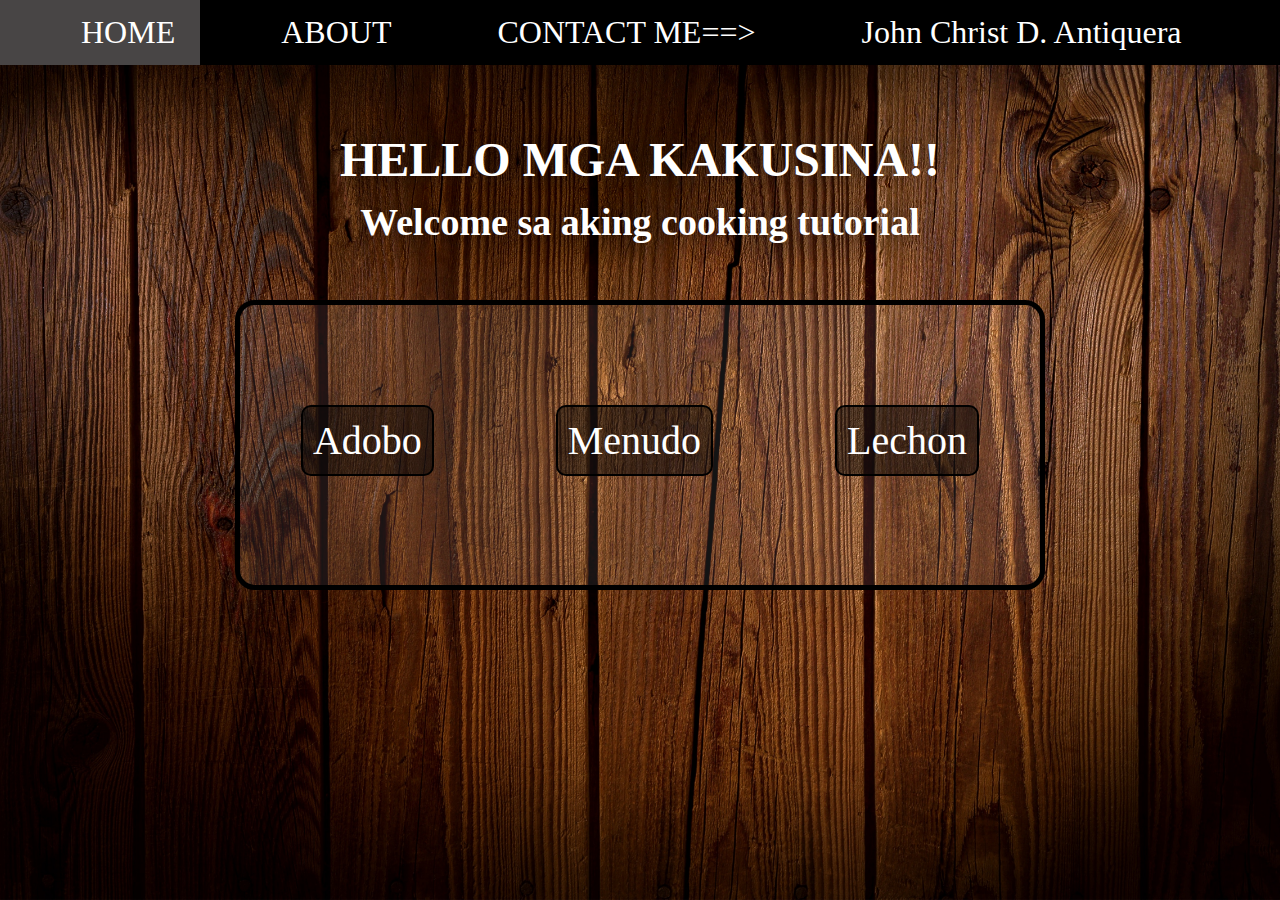
<file: index.html>
<!DOCTYPE html>
<html lang="en">

<head>
    <meta charset="UTF-8">
    <meta http-equiv="X-UA-Compatible" content="IE=edge">
    <meta name="viewport" content="width=device-width, initial-scale=1.0">
    <link rel="stylesheet" href="style/style.css">
    <title>Kusina</title>
</head>

<body>
    <div class="body">
        <div class="frontPage">
            <h1 class="hello">HELLO MGA KAKUSINA!!</h1>
            <h1 class="hallo">Welcome sa aking cooking tutorial</h1>
            <div class="FoodContainer">
                <ul class="ulams">
                    <li id="adobo" class="ulam">Adobo</li>
                    <li id="menudo" class="ulam">Menudo</li>
                    <li id="lechon" class="ulam">Lechon</li>
                </ul>
            </div>

            <header class="header">
                <ul class="hillo">
                    <a href="#">
                        <li class="yes">HOME</li>
                    </a>
                    <a href="src/about.html">
                        <li class="yes">ABOUT</li>
                    </a>
                    <a href="src/contact_me.html">
                        <li class="yes">CONTACT ME==> </li>
                    </a>
                    <a href="#">
                        <li class="yes">John Christ D. Antiquera</li>
                    </a>
                </ul>
            </header>
        </div>
        <div class="adobo">
            <div class="tutorial">
                <h1 class="ambobo">ADOBO</h1>
                <img src="img/food3rp.jpg" alt="Adobo">
                <h1 class="pagod">Ingredients:</h1>
                <ul class="opo">
                    <li>2 tsp oil, canola</li>
                    <li>6 cloves garlic, crushed</li>
                    <li>1 pc onion, sliced</li>
                    <li>750 g chicken cut ups</li>
                    <li>250 g pork liempo cut into 1-inch pieces</li>
                    <li>3 tbsp vinegar</li>
                    <li>¼ cup soy sauce</li>
                    <li>2 pcs bay leaves</li>
                    <li>1 tsp whole black peppercorns, slightly crushed</li>
                    <li>1 cup water</li>
                    <li>1 pc Knorr chicken cube</li>
                    <li>1 tsp brown sugar, packed</li>
                </ul>
                <div class="others">
                    <p>Start by marinating the chicken in soy sauce and garlic. The garlic needs to be crushed for best
                        results.
                        This process takes 1 hour to 12 hours depending on how flavorful you want the dish to be.
                        Sometimes
                        marinating for an hour is not enough. I think that 3 hours is optimal. The chicken absorbs most
                        of
                        the
                        flavors from the soy sauce and garlic during this step. It is noticeable when you taste the dish
                        after
                        cooking. Note that it is also possible to include the vinegar in this step.
                    </p>
                    <a id="back" href="index.html">Go Back</a>
                </div>
            </div>
        </div>
        <div class="menudo">
            <div class="tutorial">
                <h1 class="ambobo">MENUDO</h1>
                <img src="img/menudok.png" alt="Menudo">
                <h1 class="pagod">Ingredients:</h1>
                <ul class="opo">
                    <li>1/4 cup cooking oil</li>
                    <li>2 pcs potatoes, medium sized, cut in cubes</li>
                    <li>1 pc carrot, medium sized, cut in cubes</li>
                    <li>6 cloves garlic, minced</li>
                    <li>1 pc onion, minced</li>
                    <li>250 grams pork kasim, cut into small cubes</li>
                    <li>250 grams pork liempo, cut into small cubes</li>
                    <li>1 1/2 cups water</li>
                </ul>
                <div class="others">
                    <p>This pork menudo recipe requires the meat to be marinated in soy sauce and lemon first before
                        cooking.
                        Combine the pork, soy sauce and lemon in a bowl. Mix well and let it stay for at least 1 hour.
                        It
                        will
                        be better to store the bowl inside the refrigerator while you marinate to avoid contamination.
                        Make
                        sure
                        to cover the bowl before doing this.

                        Take the pork out of the fridge 15 minutes before cooking. Start to saute the garlic and onion.
                        You
                        will
                        notice that this method is common in Filipino cuisine. Most Filipino foods are cooked starting
                        with
                        sauteing garlic and onion.
                    </p>
                    <a class="back" href="index.html">Go Back</a>
                </div>
            </div>
        </div>
        <div class="lechon">
            <div class="tutorial">
                <h1 class="ambobo">LECHON</h1>
                <img src="img/lechon.webp" alt="Lechon">
                <h1 class="pagod">Ingredients:</h1>
                <ul class="opo">
                    <li>20 Servings</li>
                    <li>1 whole pig (20 kg) (44 lb)</li>
                    <li>10-20 bundles of lemongrass</li>
                    <li>15 bay leaves</li>
                    <li1>1 kg (2.2 lb) garlic</li1>
                    <li>1 kg (2.2 lb) onion</li>
                    <li>2-3 cups (550-820g) salt and pepper</li>
                    <li>GLAZE</li>
                    <li>1 tsp whole black peppercorns, slightly crushed</li>
                    <li>evaporated milk</li>
                </ul>

                <div class="others">
                    <p>Most recipes suggest cooking lechon over hot coals, although in some regions it is done over an
                        open
                        flame. The trick is to roast the lechon slowly, so all the juices remain inside, the meat
                        becomes
                        tender
                        and thoroughly cooked, and the skin turns crisp. Depending on the size of the pig, roasting can
                        take
                        from 5 to up to 8 hours and is done by constantly rotating the skewer.
                    </p>
                    <a class="back" href="index.html">Go Back</a>
                </div>
            </div>
        </div>
    </div>

    <script src="js/script.js"></script>
</body>

</html>
</file>
<file: style/style.css>
body {
    margin: 0;
    padding: 0;
}

a:link,
a:visited {
    background-color: #000000;
    color: white;
    padding: 14px 25px;
    text-align: center;
    text-decoration: none;
    display: inline-block;
}

a:hover,
a:active {
    background-color: rgb(72, 69, 69);
}

.header {
    position: fixed;
    top: 0;
    height: 65px;
    width: 100%;
    background-color: #000;
    display: flex;
    align-items: center;
}

.yes {
    color: #fff;
    font-size: 32px;
    margin-left: 56px;
}

.hillo {
    flex-direction: row;
    display: flex;
    list-style-type: none;
    padding: 0;
    margin: 0;

}

.hello {
    color: #fff;
    position: absolute;
    top: 100px;
    font-size: 48px;
    text-shadow: 0 0 32px #000;
    font-weight: 900;
    font-family: cursive;

}

.hallo {
    color: #fff;
    position: absolute;
    top: 175px;
    font-size: 38px;
    text-shadow: 0 0 32px #000;
    font-weight: 900;
    font-family: cursive;
}

.FoodContainer {
    position: absolute;
    height: 280px;
    width: 800px;
    border: 5px solid #000;
    top: 300px;
    border-radius: 20px;
    background-color: rgba(255, 255, 255, .08);
}

.ulam {
    color: #fff;
    border: 2px solid #000;
    padding: 10px;
    font-size: 40px;
    margin-top: 100px;
    border-radius: 10px;
    background-color: rgba(1, 1, 1, .5);
}

.ulams {
    list-style-type: none;
    padding: 0;
    margin: 0;
    display: flex;
    flex-wrap: wrap;
    justify-content: space-around;

}

.adobo {
    background-image: url(../img/masipag.jpg);
    background-repeat: no-repeat;
    background-size: cover;
    background-position: center center;
    height: 100vh;
    display: none;
}

.frontPage {
    background-image: url(../img/foods.jpg);
    background-repeat: no-repeat;
    background-size: cover;
    background-position: center center;
    height: 100vh;
    display: flex;
    justify-content: center;

}

.adobo img {
    height: 300px;
    width: 300px;
    position: absolute;
    right: 150px;
    /* top: 200px; */
    border: 2px solid #fff;
    border-radius: 50%;
}

.tutorial {
    /* height: 550px;
    width: 600px; */
    height: 75%;
    width: 90%;
    border: 5px solid #fff;
    position: absolute;
    padding: 25px;
    top: 50px;
    left: 50px;
    right: 50px;
    background-color: rgba(255, 255, 255, 0.5)
}

.others {
    padding: 10px;
    top: 20px;
}

.ambobo {
    position: relative;
    /* top: 50px;
    right: 150px; */
    text-align: center;
    color: #fff;
    font-size: 80px;
    margin: 0;
    padding: 10px;
    border: 5px solid #fff;
    background-color: rgba(1, 1, 1, 0.8);
}

.pagod {
    position: relative;
    left: 10px;
}

p {
    margin: 10px;
    font-size: 20px;
    text-align: justify;
    display: flex;
}

.opo {
    font-size: 20px;
}

.menudo img {
    height: 300px;
    width: 300px;
    position: absolute;
    right: 150px;
    /* top: 200px; */
    border: 2px solid #fff;
    border-radius: 50%;
}

.menudo {
    background-image: url(../img/masipag.jpg);
    background-repeat: no-repeat;
    background-size: cover;
    background-position: center center;
    height: 100vh;
    display: none;

}

.lechon img {
    height: 300px;
    width: 300px;
    position: absolute;
    right: 150px;
    /* top: 200px; */
    border: 2px solid #fff;
    border-radius: 50%;
}

.lechon {
    background-image: url(../img/masipag.jpg);
    background-repeat: no-repeat;
    background-size: cover;
    background-position: center center;
    height: 100vh;
    display: none;

}

footer {
    text-align: center;
    padding: 3px;
    background-color: rgb(0, 0, 0);
    color: white;
}
</file>
